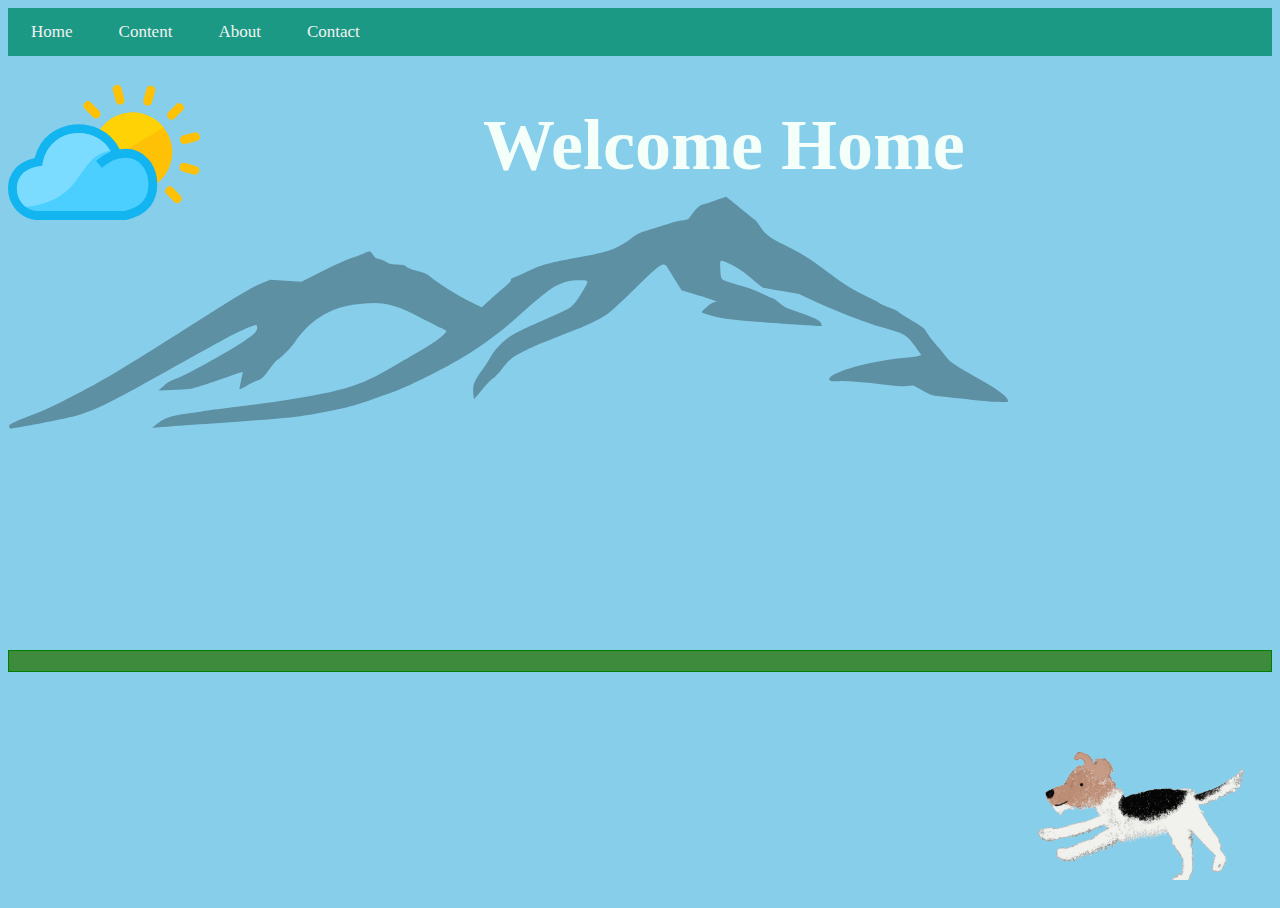
<file: index.html>
<!DOCTYPE html>
<html lang="en">

<head>
    <meta charset="UTF-8">
    <meta http-equiv="X-UA-Compatible" content="IE=edge">
    <meta name="viewport" content="width=device-width, initial-scale=1.0">
    <title>Ruckus Website</title>
    <link rel="stylesheet" href="style.css">
</head>

<body>
    <div class="topnav" id="myTopnav">

        <a href="index.html">Home</a>
        <a href="Content.html">Content</a>
        <a href="About.html">About</a>
        <a href="Contact.html">Contact</a>
        <a href="javascript:void(0);" class="icon" onclick="myFunction()">
            <i class="fa fa-bars"></i>
        </a>
        <!--.content-wrapper-->

        <div id="dog">&nbsp;</div>
        <div id="sun">&nbsp;</div>
        <div id=".sky">&nbsp;</div>
    </div>

    <div id="Welcome">
        <h1>Welcome Home</h1>
    </div>

    <div id="grass">
        <div id="demobox">
        </div>

        <div id="mtn">
            <img src="images/306236.svg" alt="mountain image" height="500">
        </div>








</body>

</html>
</file>
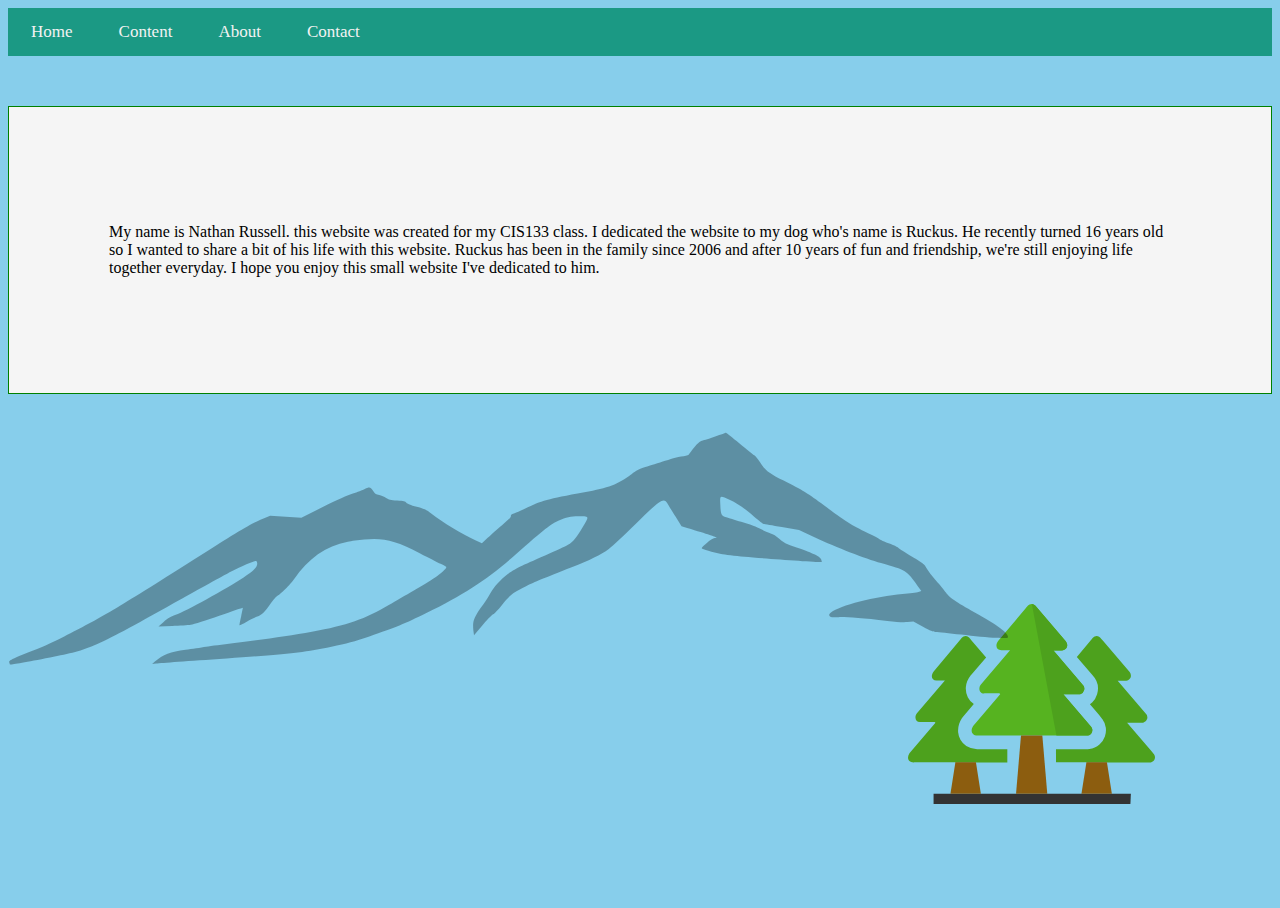
<file: About.html>
<!DOCTYPE html>
<html lang="en">

<head>
    <meta charset="UTF-8">
    <meta http-equiv="X-UA-Compatible" content="IE=edge">
    <meta name="viewport" content="width=device-width, initial-scale=1.0">
    <title>Ruckus Website</title>
    <link rel="stylesheet" href="style.css">
</head>

<body>
    <div class="topnav" id="myTopnav">
        <a href="index.html">Home</a>
        <a href="Content.html">Content</a>
        <a href="About.html">About</a>
        <a href="Contact.html">Contact</a>
        <a href="javascript:void(0);" class="icon" onclick="myFunction()">
            <i class="fa fa-bars"></i>
        </a>
        <!--.content-wrapper-->
    </div>

    <div id="demobox1">
        <p>My name is Nathan Russell. this website was created for my CIS133 class. I dedicated the website to my dog
            who's name is Ruckus. He recently turned 16 years old so I wanted to share a bit of his life with this
            website. Ruckus has been in the family since 2006 and after 10 years of fun and friendship, we're still
            enjoying life together everyday. I hope you enjoy this small website I've dedicated to him.</p>
    </div>

    <div id="trees">
        <img src="images/pine-trees.svg" alt="trees" height="200">
    </div>
    <div id="mtn">
        <img src="images/306236.svg" alt="moutains" height="500">
    </div>







</body>

</html>
</file>
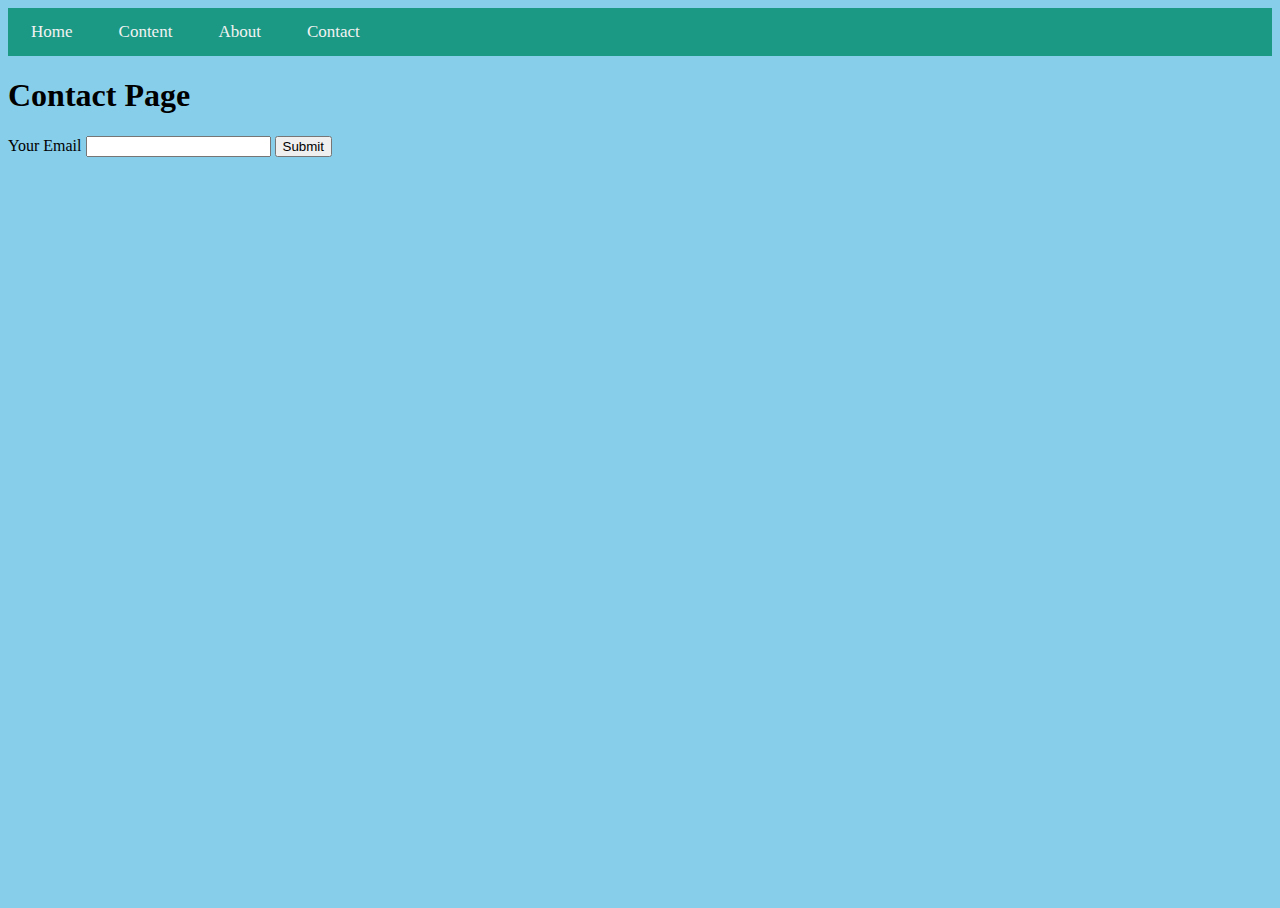
<file: Contact.html>
<!DOCTYPE html>
<html lang="en">

<head>
    <meta charset="UTF-8">
    <meta http-equiv="X-UA-Compatible" content="IE=edge">
    <meta name="viewport" content="width=device-width, initial-scale=1.0">
    <title>Ruckus Website</title>
    <link rel="stylesheet" href="style.css">
</head>

<body>
    <div class="topnav" id="myTopnav">

        <a href="index.html">Home</a>
        <a href="Content.html">Content</a>
        <a href="About.html">About</a>
        <a href="Contact.html">Contact</a>
        <a href="javascript:void(0);" class="icon" onclick="myFunction()">
            <i class="fa fa-bars"></i>
        </a>
        <!--.content-wrapper-->
    </div>

    <div id="Contact Page">
        <h1>Contact Page</h1>

        <form action="https://formspree.io/f/{form_id}" method="post">
            <label for="email">Your Email</label>
            <input name="Email" id="email" type="email">
            <button type="submit">Submit</button>
        </form>





</body>

</html>
</file>
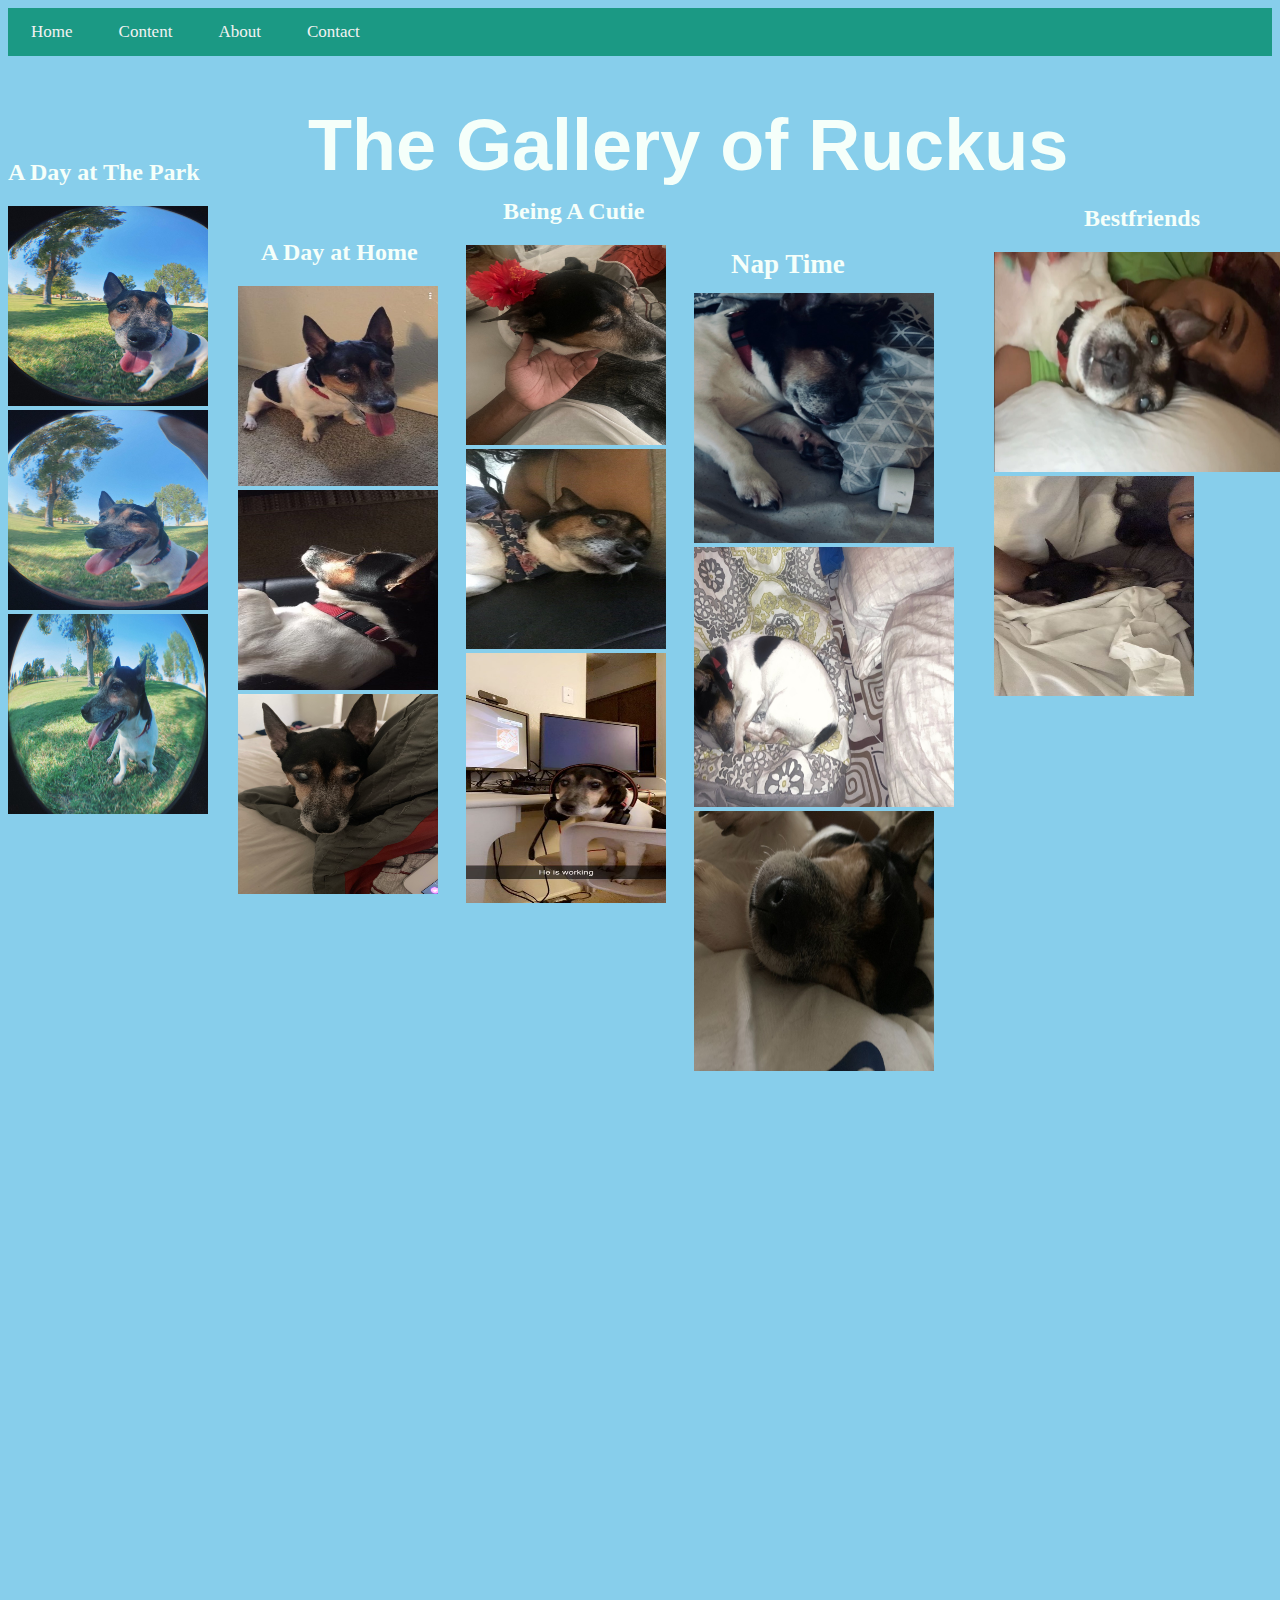
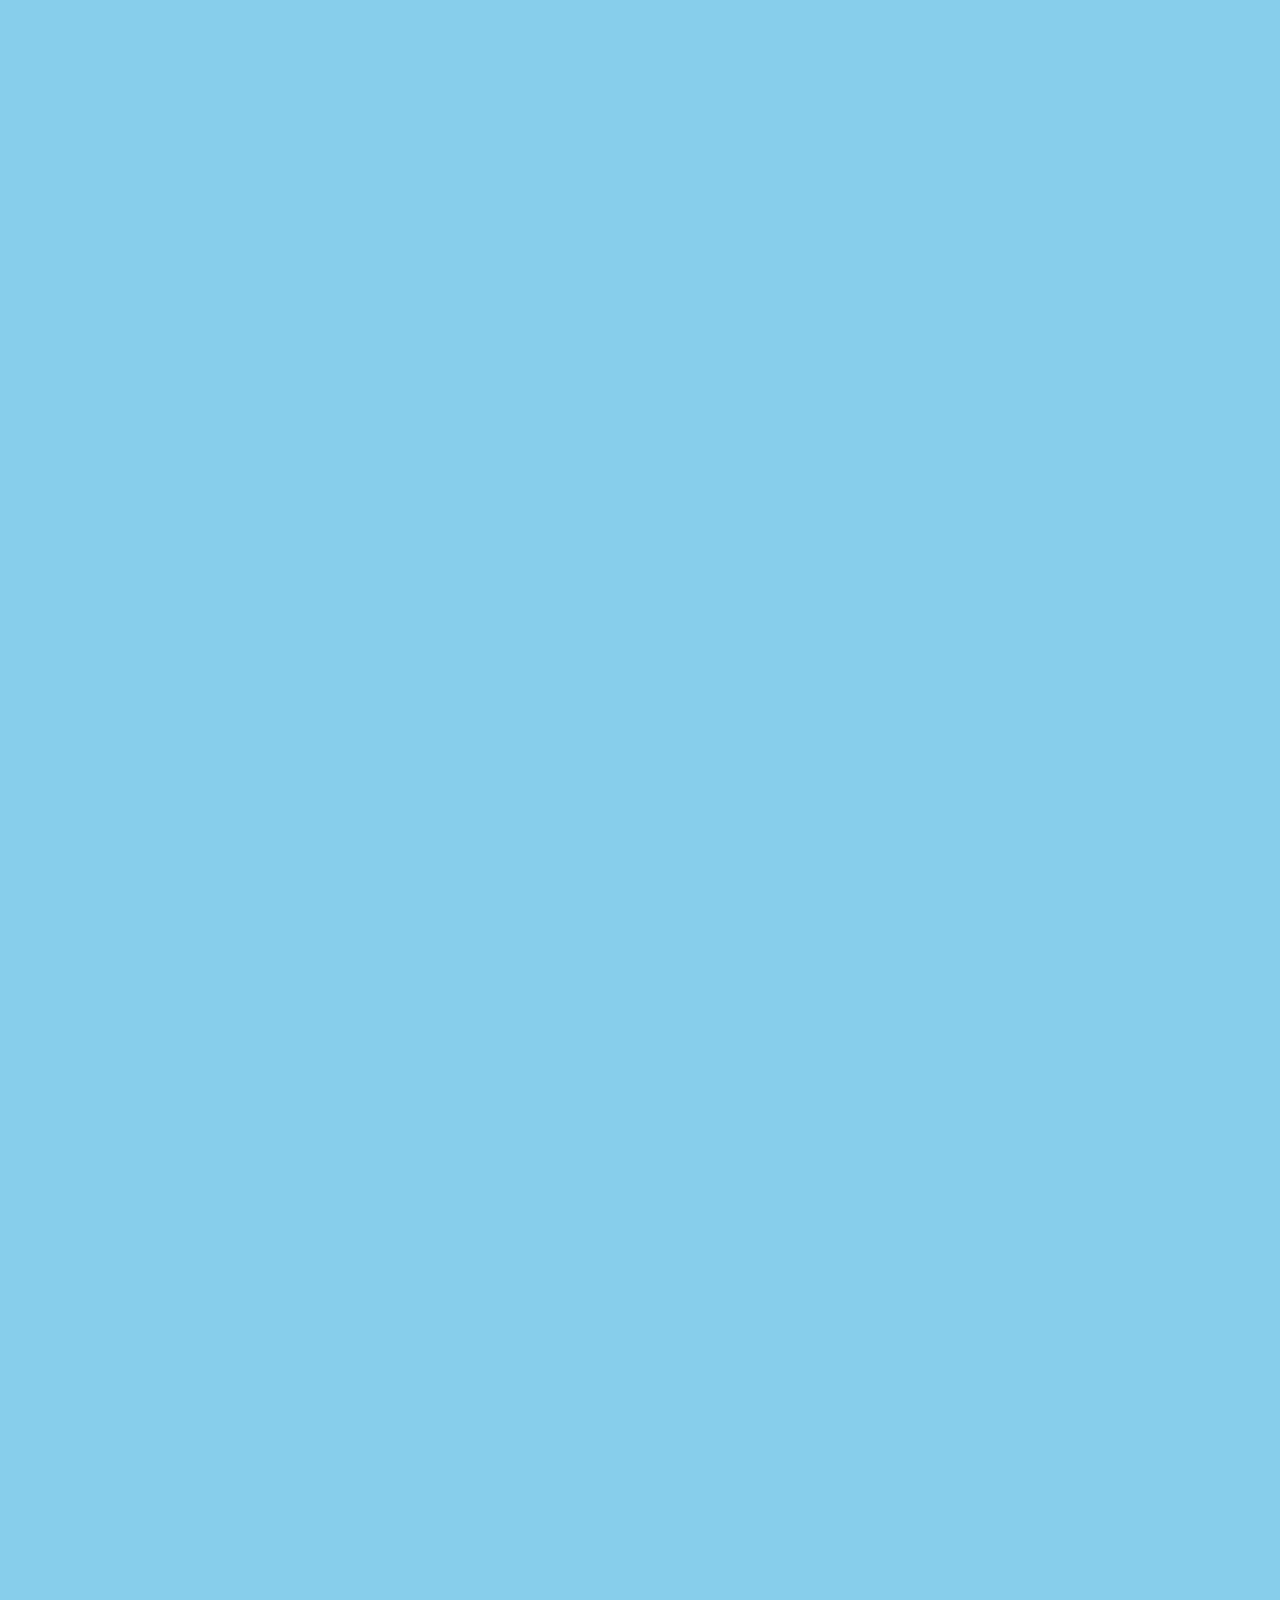
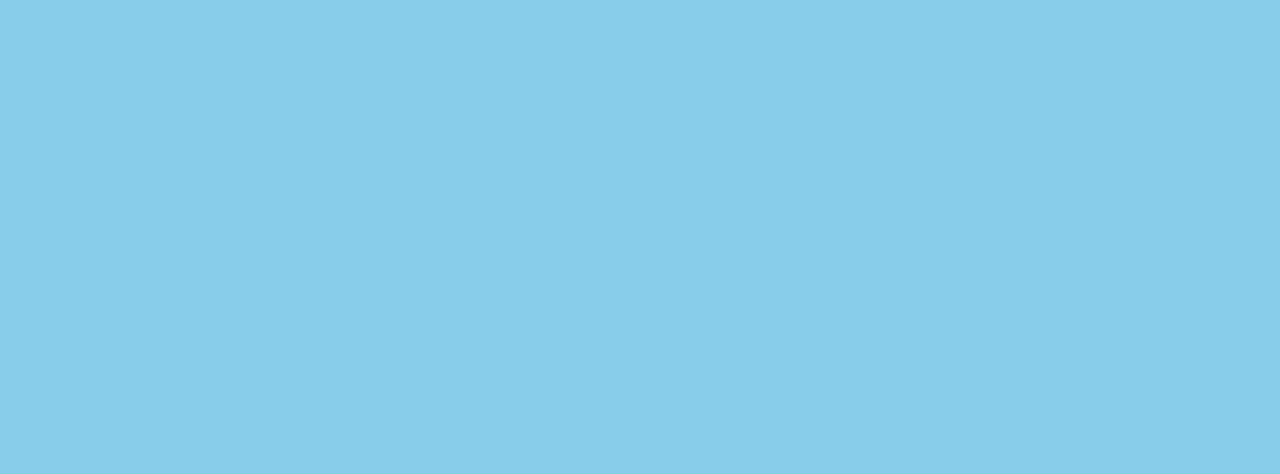
<file: Content.html>
<!DOCTYPE html>
<html lang="en">

<head>
    <meta charset="UTF-8">
    <meta http-equiv="X-UA-Compatible" content="IE=edge">
    <meta name="viewport" content="width=device-width, initial-scale=1.0">
    <title>Ruckus Gallery</title>
    <link rel="stylesheet" href="style.css">
</head>

<body>
    <div class="topnav" id="myTopnav">
        <a href="index.html">Home</a>
        <a href="Content.html">Content</a>
        <a href="About.html">About</a>
        <a href="Contact.html">Contact</a>
        <a href="javascript:void(0);" class="icon" onclick="myFunction()">
            <i class="fa fa-bars"></i>
        </a>
        <!--.content-wrapper-->
    </div>

    <div class="tz-gallery margin-top-xl">
        <div class="container">
            <div id="Ruckus1">
                <h1>The Gallery of Ruckus</h1>
            </div>
            <div id="day">
                <h2>A Day at The Park</h2>
                <div class="col-sm-6 col-md-4">
                    <img src="images/IMG_8670.jpg" alt=" Ruckus Smiley face" height="200" width="200">
                </div>

                <div class="col-sm-6 col-md-4">
                    <img src="images/Ruckus2.jpg" alt="Ruckus at the Park" height="200" width="200">
                </div>

                <div class="col-sm-6 col-md-4">
                    <img src="images/Ruckus3.jpg" alt="Ruckus at the park 3" height="200" width="200">
                </div>
                <div id="Ahome1">
                    <div id="hometext">
                        <h2> A Day at Home</h2>
                    </div>
                    <img src="images/IMG_0700.jpg" alt="Ruckus sitting down" height="200" width="200">
                    <div id="athome">
                        <img src="images/IMG_0701.jpg" alt="Ruckus laying down" height="200 " width="200">
                        <div id="Ahome3">
                            <img src="images/IMG_7675.jpg" alt="Ruckus on bed" height="200" Width="200">
                        </div>
                        <div id="Cutetext">
                            <h2>Being A Cutie</h2>
                        </div>
                        <div id="cute">
                            <img src="images/ruckus5.jpg" alt="ruckus with flower" height="200" width="200">
                            <div id="Cute1">
                                <img src="images/ruckus6.jpg" alt="RUCKUS WITH BOWTIE" height="200" width="200">
                                <div id="Cute2">
                                    <img src="images/download.jpg" alt="RUCKUS WITH HEADSET" height="250" width="200">
                                </div>
                                <div id="Naptext">
                                    <h2>Nap Time</h2>
                                </div>
                                <div id="Nap">
                                    <img src="images/download (1).jpg" alt="RUCKUS NAP 1" height="250" width="240">
                                    <div id="Nap1">
                                        <img src="images/download (2).jpg" alt=" ruckus nap 2" height="260" width="260">
                                        <div id="Nap3">
                                            <img src="images/download (3).jpg" alt="ruckus nap 3" height="260"
                                                width="240">
                                        </div>
                                        <div id="Bestietext">
                                            <h2>Bestfriends</h2>
                                        </div>
                                        <div id="Bestie2">
                                            <img src="images/download (4).jpg" alt="ruckus with eesha" height="220"
                                                width="300">
                                            <div id="Bestie1">
                                                <img src="images/download (5).jpg" alt="ruckus with eesha and I"
                                                    height="220" width="200">
                                            </div>

                                        </div>
                                    </div>






</body>

</html>
</file>
<file: style.css>
div#sun {
  height: 12em;
  width: 12em;
  background-repeat: no-repeat;
  position: fixed;
  top: 85px;
  background-image: url("images/weather.svg");
}

html,
body {
  height: 100%;
}

body {
  background-color: skyblue;
}

#mtn {
  position: relative;
  bottom: 249px;
  opacity: 0.3;
}

#trees {
  position: relative;
  left: 900px;
  top: 260px;
}

div#dog {
  height: 10em;
  width: 15em;
  position: fixed;
  right: 20px;
  bottom: 20px;
  background-size: cover;
  background-repeat: none;
  background-image: url("images/dog.gif");
}

#demobox {
  background-color: rgb(62, 139, 62);
  padding: 10px;
  size: 230;
  position: relative;
  top: 360px;
  border: 1px solid green;
}

#demobox1 {
  background-color: rgb(245, 245, 245);
  padding: 100px;
  size: 230px;
  position: relative;
  top: 50px;
  border: 1px solid green;
}

div#dog {
  animation-duration: 5s;
  animation-iteration-count: infinite;
  animation-name: run-in;
}

@keyframes run-in {
  from {
    position: fixed;
    right: 0%;
  }
  to {
    position: fixed;
    right: 120%;
  }
}

.topnav {
  background-color: rgb(27, 153, 132);
  overflow: hidden;
}

.topnav a {
  float: left;
  display: block;
  color: #f2f2f2;
  text-align: center;
  padding: 14px 23px;
  text-decoration: none;
  font-size: 17px;
}

.topnav a:hover {
  background-color: #ddd;
  color: black;
}

.topnav a.active {
  background-color: #04aa6d;
  color: white;
}

.topnav .icon {
  display: none;
}
#Welcome {
  position: relative;
  left: 475px;
  font-size: 36px;
  color: mintcream;
  padding-bottom: 55px;
  transform-origin: center;
}

#Ruckus1 {
  position: relative;
  left: 300px;
  font-size: 36px;
  color: mintcream;
  font-family: sans-serif;
}

#day {
  color: mintcream;
  position: relative;
  bottom: 75px;
}

#hometext {
  color: mintcream;
  position: relative;
  left: 23px;
}

#Ahome1 {
  position: relative;
  left: 230px;
  bottom: 599px;
}

#athome {
  position: 0;
  left: 105px;
  bottom: 815px;
}

#Cutetext {
  color: mintcream;
  position: relative;
  bottom: 720px;
  left: 265px;
}

#cute {
  position: relative;
  left: 228px;
  bottom: 720px;
}

#Naptext {
  color: mintcream;
  position: relative;
  bottom: 680px;
  left: 265px;
  font-size: 18px;
}

#Nap {
  position: relative;
  left: 228px;
  bottom: 690px;
}

#Bestietext {
  position: relative;
  left: 390px;
  bottom: 890px;
}

#Bestie2 {
  position: relative;
  left: 300px;
  bottom: 890px;
}

.outer-wrapper {
  width: 100vh;
  height: 100vw;
  transform: rotate(-90deg) translateX(-100vh);
  transform: top left;
  overflow-y: scroll;
  overflow-x: hidden;
  position: absolute;
  scrollbar-width: none;
  -ms-overflow-style: none;
}
::-webkit-scrollbar {
  display: scroll;
}
</file>
